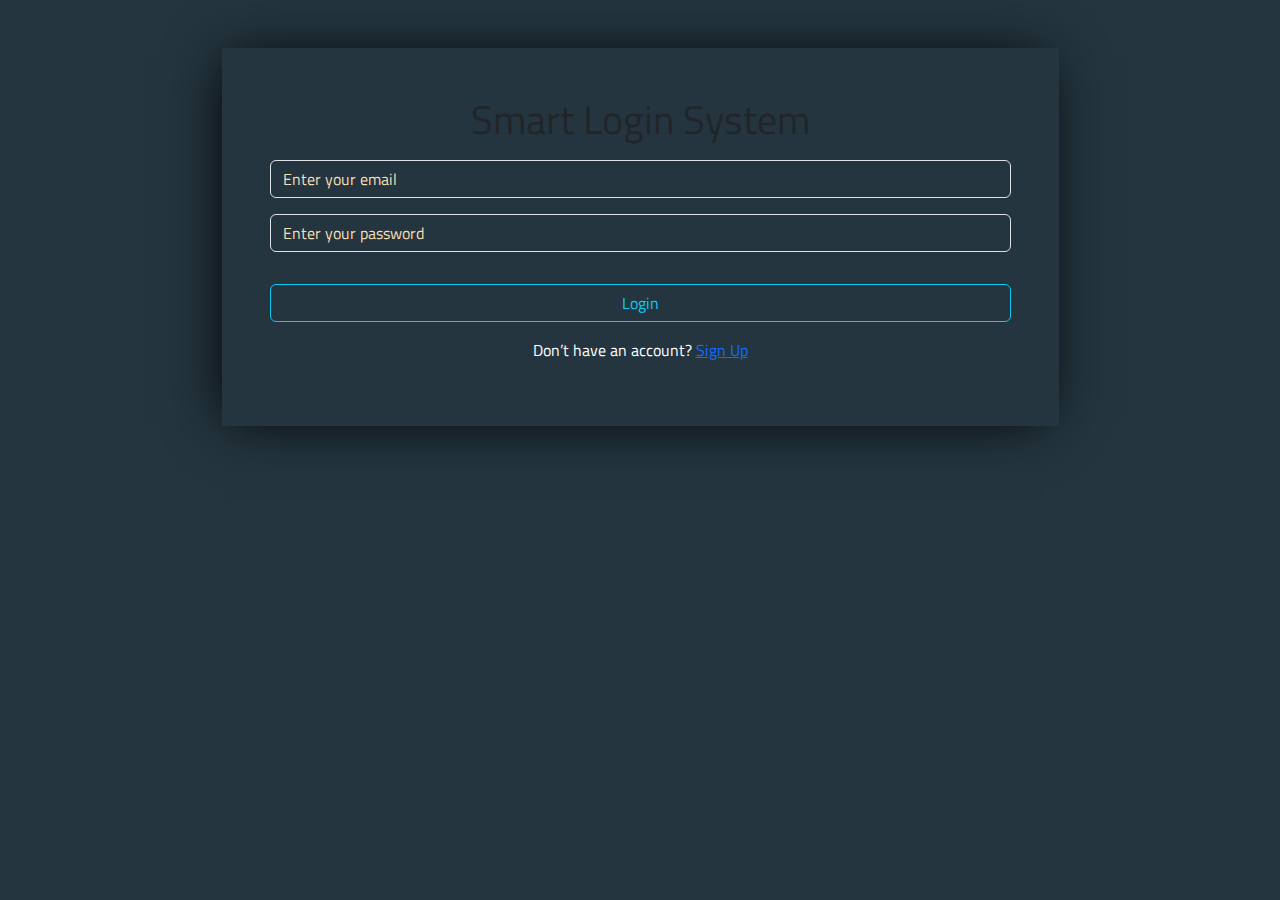
<file: index.html>
<!DOCTYPE html>
<html lang="en">
<head>
    <meta charset="UTF-8">
    <meta http-equiv="X-UA-Compatible" content="IE=edge">
    <meta name="viewport" content="width=device-width, initial-scale=1.0">
    <link rel="stylesheet" href="css/bootstrap.min.css">
    <link rel="stylesheet" href="css/style.css">
    <link rel="preconnect" href="https://fonts.googleapis.com">
<link rel="preconnect" href="https://fonts.gstatic.com" crossorigin>
<link href="https://fonts.googleapis.com/css2?family=Titillium+Web:wght@200;300;400;600;700;900&display=swap" rel="stylesheet">
    <title>login</title>
</head>
<body>
    <div class="container my-5 text-center">
        <div class="login w-75 m-auto p-5">
            <h1>Smart Login System</h1>
            <input type="text" id="email" placeholder="Enter your email" class="form-control bg-transparent my-3">
            <input type="password" id="password" placeholder="Enter your password" class="form-control bg-transparent my-3">
            <button id="Login" class="btn btn-outline-info w-100 my-3">Login</button>
            <p class="text-white">Don’t have an account? <a href="signUp.html">Sign Up</a></p>
        </div>
    </div>

    <script src="js/bootstrap.bundle.min.js"></script>
    <script src="js/main.js"> </script>
</body>
</html>
</file>
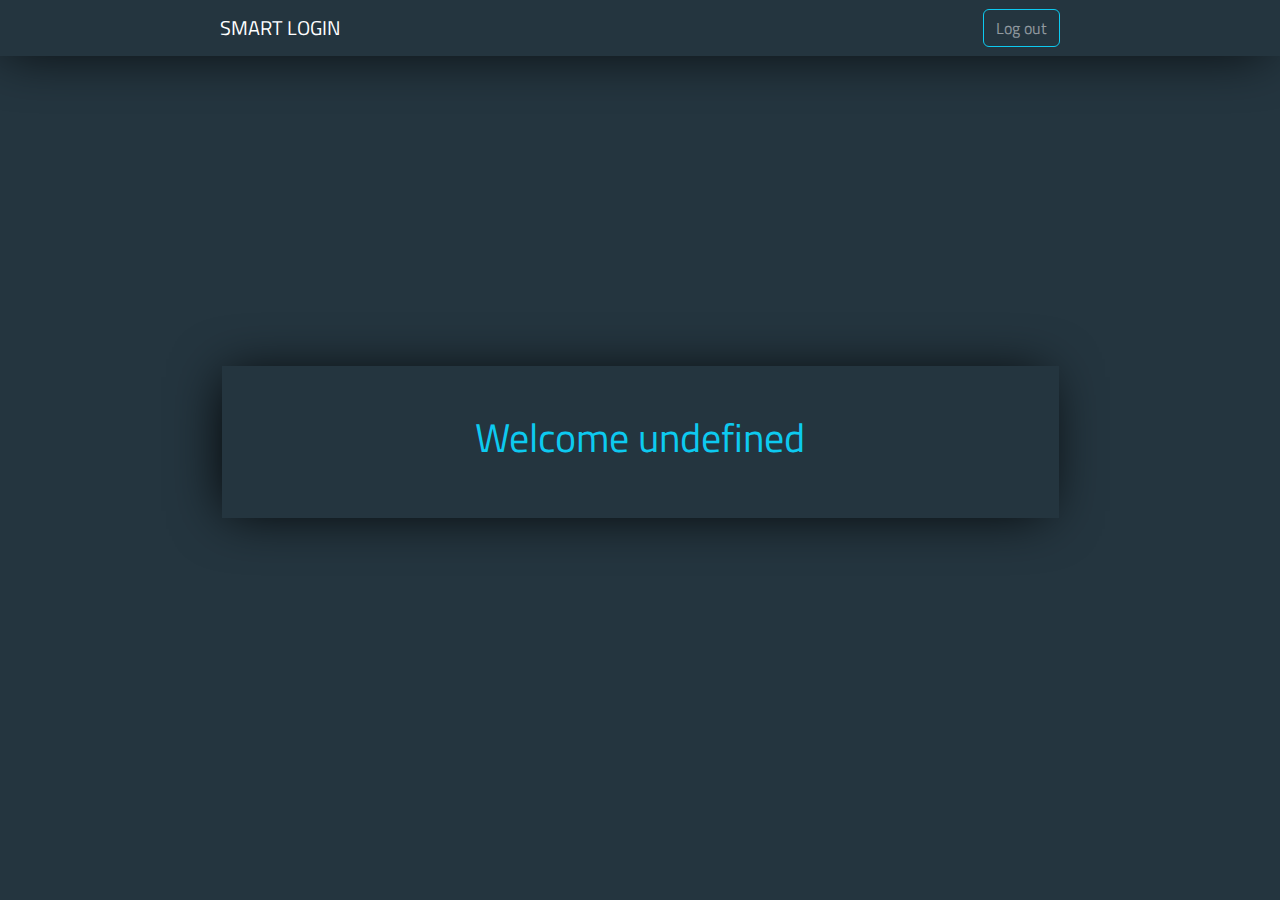
<file: home.html>
<!DOCTYPE html>
<html lang="en">
<head>
    <meta charset="UTF-8">
    <meta http-equiv="X-UA-Compatible" content="IE=edge">
    <meta name="viewport" content="width=device-width, initial-scale=1.0">
    <link rel="stylesheet" href="css/bootstrap.min.css">
    <link rel="stylesheet" href="css/style.css">
    <link rel="preconnect" href="https://fonts.googleapis.com">
<link rel="preconnect" href="https://fonts.gstatic.com" crossorigin>
<link href="https://fonts.googleapis.com/css2?family=Titillium+Web:wght@200;300;400;600;700;900&display=swap" rel="stylesheet">
    <title>Home</title>
</head>
<body>
    <header class="vh-100">
        <nav class="navbar navbar-expand-lg ">
            <div class="container w-75 m-auto">
              <a class="navbar-brand ps-5 text-white" href="#">SMART LOGIN </a>
              <button class="navbar-toggler" type="button" data-bs-toggle="collapse" data-bs-target="#navbarSupportedContent" aria-controls="navbarSupportedContent" aria-expanded="false" aria-label="Toggle navigation">
                <span class="navbar-toggler-icon"></span>
              </button>
              <div class="collapse navbar-collapse" id="navbarSupportedContent">
                <ul class="navbar-nav ms-auto mb-2 mb-lg-0">
                  <li class="nav-item">
                    <!-- <a class="nav-link" href="#">Link</a> -->
                    <button class="btn btn-outline-info me-5 " ><a class="text-decoration-none text-white-50" href="index.html">Log out</a> </button>
                  </li>
                </ul>
              </div>
            </div>
          </nav>
    
        <div class="container h-75 d-flex justify-content-center align-items-center my-5 text-center">
            <div class="login w-75 m-auto p-5">
                <h1 id="homeName" class="text-info">Welcome randa</h1>
            </div>
        </div>
    </header>
   

    <script src="js/bootstrap.bundle.min.js"></script>
    <script src="js/main.js"></script>
</body>
</html>
</file>
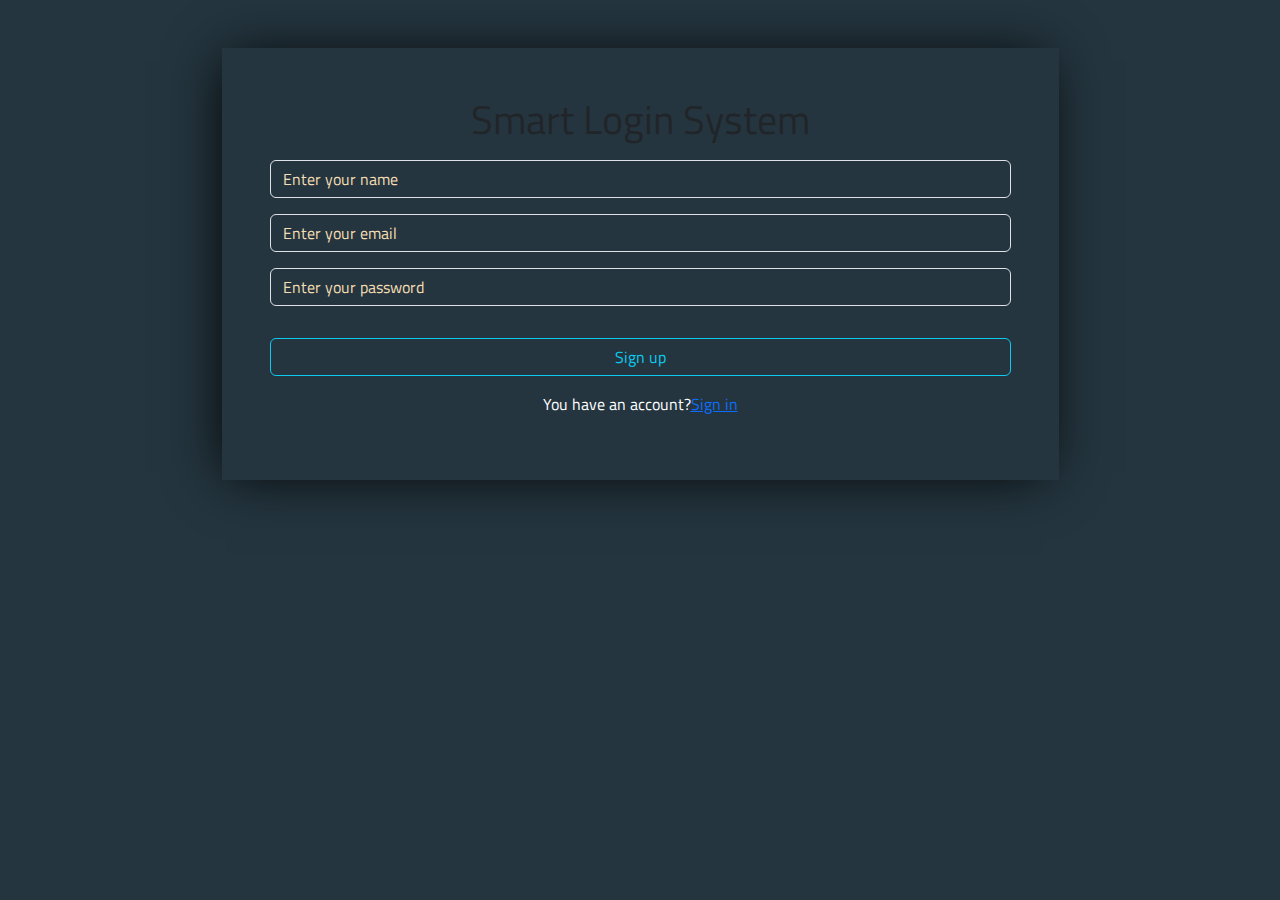
<file: signUp.html>
<!DOCTYPE html>
<html lang="en">
<head>
    <meta charset="UTF-8">
    <meta http-equiv="X-UA-Compatible" content="IE=edge">
    <meta name="viewport" content="width=device-width, initial-scale=1.0">
    <link rel="stylesheet" href="css/bootstrap.min.css">
    <link rel="stylesheet" href="css/style.css">
    <link rel="preconnect" href="https://fonts.googleapis.com">
<link rel="preconnect" href="https://fonts.gstatic.com" crossorigin>
<link href="https://fonts.googleapis.com/css2?family=Titillium+Web:wght@200;300;400;600;700;900&display=swap" rel="stylesheet">
    <title>sign up</title>
</head>
<body>
    <div class="container my-5 text-center">
        <div class="login w-75 m-auto p-5">
            <h1>Smart Login System</h1>
            <input type="text" id="name" placeholder="Enter your name" class="form-control text-white bg-transparent  my-3">
            <input type="text" id="email" placeholder="Enter your email" class="form-control text-white bg-transparent  my-3">
            <input type="password" id="password" placeholder="Enter your password" class="form-control text-white bg-transparent  my-3">
            <button id="signUp" class="btn btn-outline-info w-100 my-3">Sign up</button>
            <p class="text-white">You have an account?<a href="index.html">Sign in</a></p>
        </div>
    </div>

    <script src="js/bootstrap.bundle.min.js"></script>
    <script src="js/main.js"></script>
</body>
</html>
</file>
<file: css/style.css>
body
{
    font-family: 'Titillium Web', sans-serif;
    background-color: #24353f;
}

.login,.navbar

{
    box-shadow: -5px 2px 54px -9px rgb(0 0 0);
}

.form-control::placeholder
{
    color:wheat;
}

 .form-control:focus
{
    border-color: #0DCAF0;
    box-shadow: none;
}
</file>
